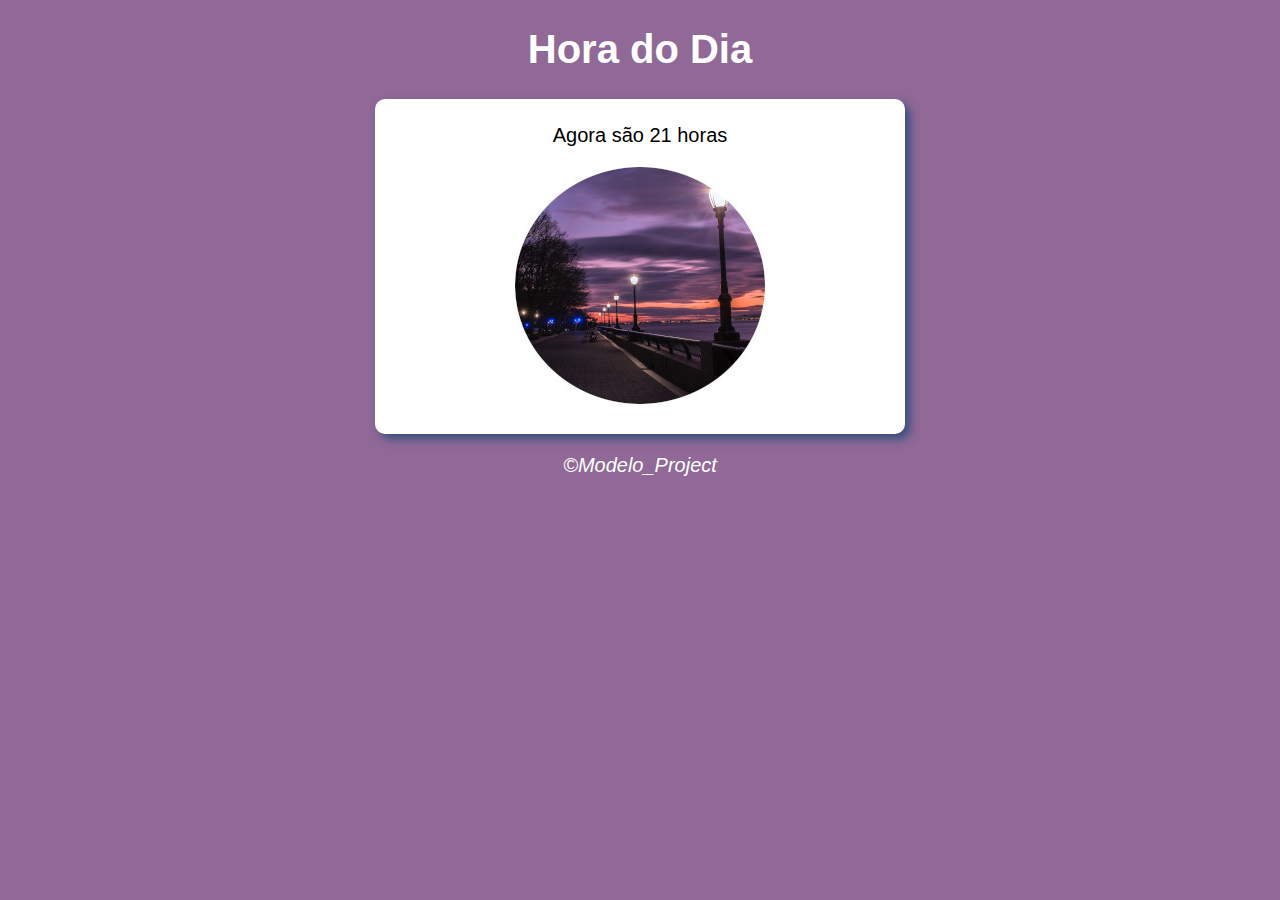
<file: hora-do-dia/index.html>
<!DOCTYPE html>
<html lang="pt-br">
<head>
    <meta charset="UTF-8">
    <meta http-equiv="X-UA-Compatible" content="IE=edge">
    <meta name="viewport" content="width=device-width, initial-scale=1.0">
    <link rel="shortcut icon" href="images/favicon.ico" type="image/x-icon">
    <title>Hora do Dia</title>
    <link rel="stylesheet" href="css/estilo.css">
</head>
<body>

    <header>
        <h1>Hora do Dia</h1>
    </header>
        
    <section>
        <div id="msg">            
        </div>
        
        <div>
            <img id="img" src="images/day/manha-250.jpg" alt="">
        </div>
    </section>

    <footer>
        <p>&copy;Modelo_Project</p>
    </footer>
    <script src="js/script.js"></script>
</body>
</html>
</file>
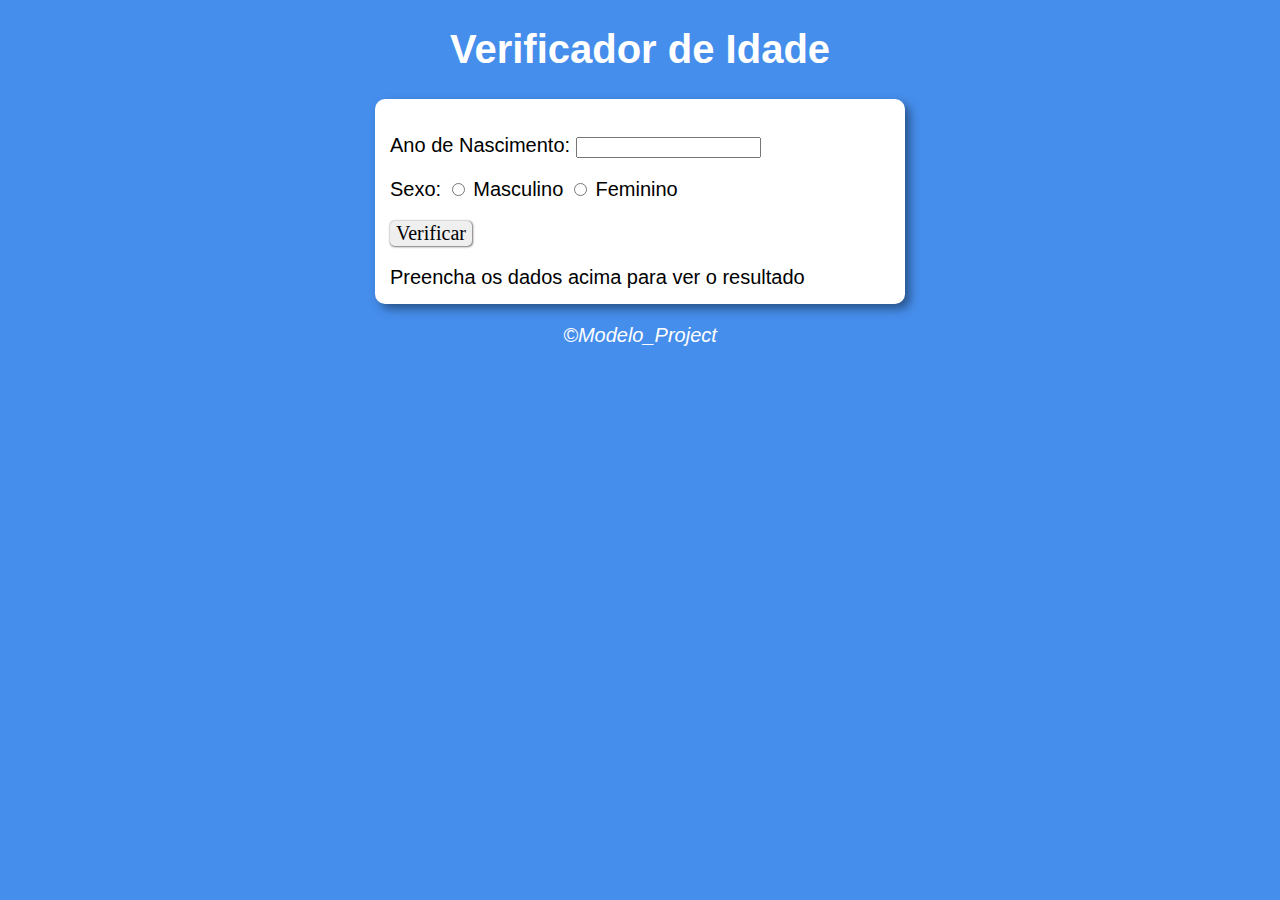
<file: qual-a-sua-idade/index.html>
<!DOCTYPE html>
<html lang="pt-br">
<head>
    <meta charset="UTF-8">
    <meta http-equiv="X-UA-Compatible" content="IE=edge">
    <meta name="viewport" content="width=device-width, initial-scale=1.0">
    <link rel="shortcut icon" href="images/favicon.ico" type="image/x-icon">
    <title>Verificador de Idade</title>
    <link rel="stylesheet" href="css/estilo.css"> 
</head>
<body>

    <header>
        <h1>Verificador de Idade</h1>
    </header>
        
    <section>
        <div>
            <p>Ano de Nascimento:
                <input id="txtAno" name="txtAno" type="number">
            </p>
            <p>Sexo:
                <input type="radio" name="radsex" id="masc">
                <label for="masc">Masculino</label>
                <input type="radio" name="radsex" id="fem">
                <label for="fem">Feminino</label>
            </p>
            <p>
                <input id="btnVerificar" class="btn" type="button" value="Verificar">
            </p>
        </div>
        <div id="resultado">
            Preencha os dados acima para ver o resultado
        </div>
    </section>

    <footer>
        <p>&copy;Modelo_Project</p>
    </footer>
    <script src="js/script.js"></script>
</body>
</html>
</file>
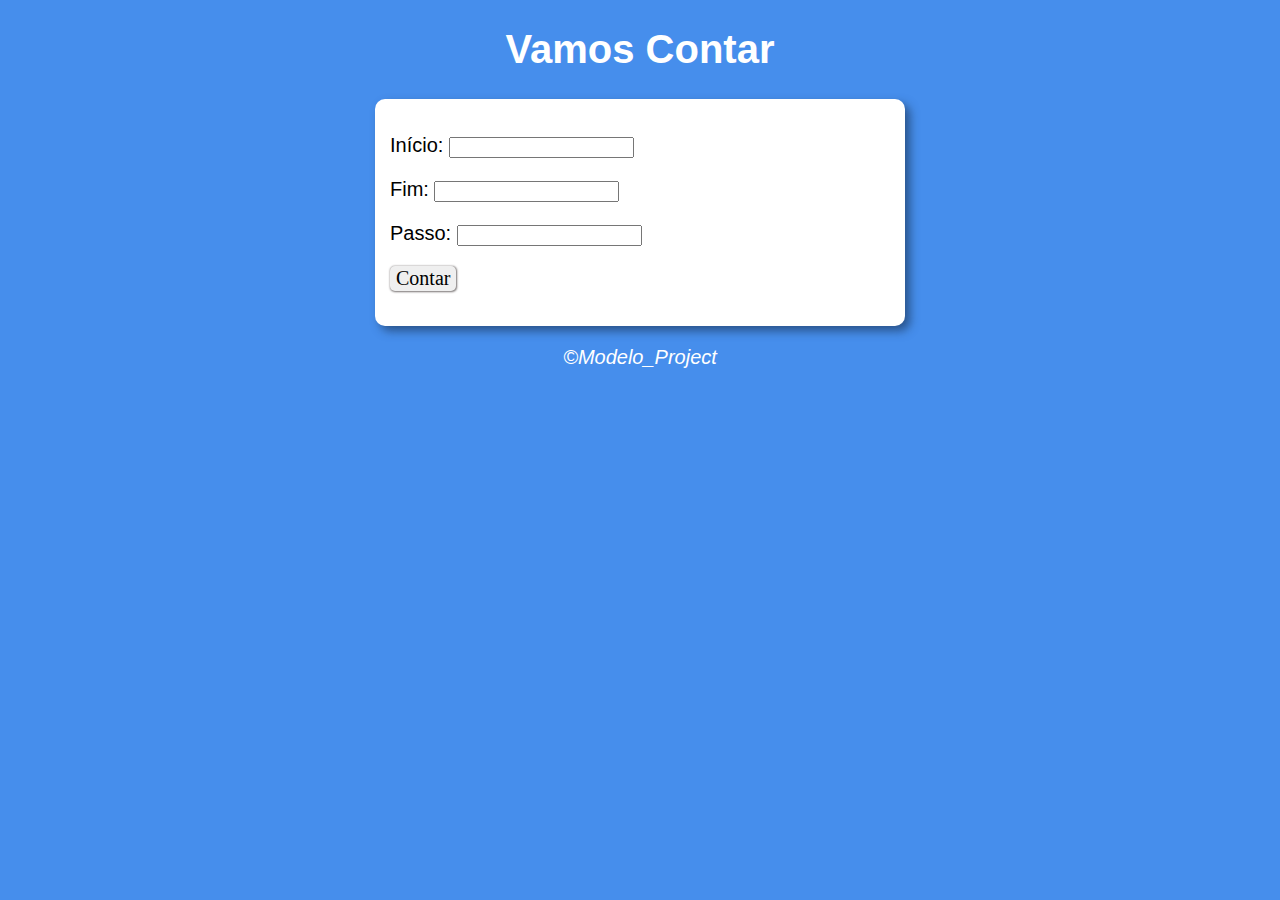
<file: super-contador/index.html>
<!DOCTYPE html>
<html lang="pt-br">
<head>
    <meta charset="UTF-8">
    <meta http-equiv="X-UA-Compatible" content="IE=edge">
    <meta name="viewport" content="width=device-width, initial-scale=1.0">
    <link rel="shortcut icon" href="images/favicon.ico" type="image/x-icon">
    <link rel="stylesheet" href="css/estilo.css">
    <title>Super Contador</title>
</head>
<body>

    <header>
        <h1>Vamos Contar</h1>
    </header>
        
    <section id="dados">
        <div>
            <p>Início: <input type="number" name="Inicio" id="txti"></p>
            <p>Fim:    <input type="number" name="Fim" id="txtf"></p>
            <p>Passo:  <input type="number" name="Passo" id="txtp"></p>
            <p><input class="btn" id="btnContar" type="button" value="Contar"></p>
        </div>
        <div id="resultado">
        </div>

    </section>

    <footer>
        <p>&copy;Modelo_Project</p>
    </footer>
    <script src="js/script.js"></script>
</body>
</html>
</file>
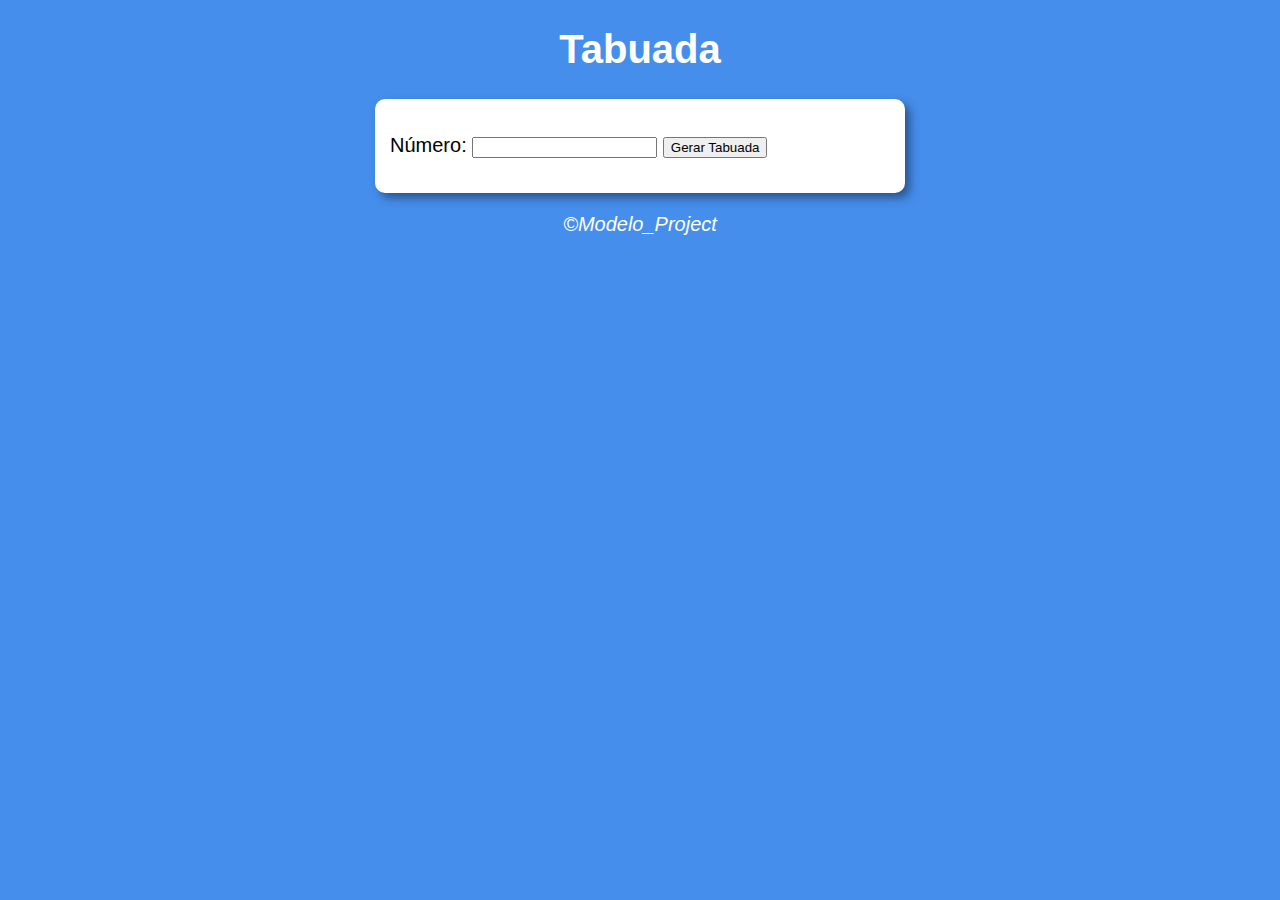
<file: Tabuada/index.html>
<!DOCTYPE html>
<html lang="pt-br">
<head>
    <meta charset="UTF-8">
    <meta http-equiv="X-UA-Compatible" content="IE=edge">
    <meta name="viewport" content="width=device-width, initial-scale=1.0">
    <link rel="shortcut icon" href="images/favicon.ico" type="image/x-icon">
    <link rel="stylesheet" href="css/estilo.css">
    <title>Tabuada</title>
</head>
<body>

    <header>
        <h1>Tabuada</h1>
    </header>
        
    <section>
        <div>
            <p>
                Número: 
                <input id="txtNumero" name="txtNumero" type="number" >
                <input id="btnGerarTabuada" type="button" value="Gerar Tabuada">
            </p>            
        </div>
        <div id="resultado" class="centro">
        </div>
    </section>

    <footer>
        <p>&copy;Modelo_Project</p>
    </footer>
    <script src="js/script.js"></script>
</body>
</html>
</file>
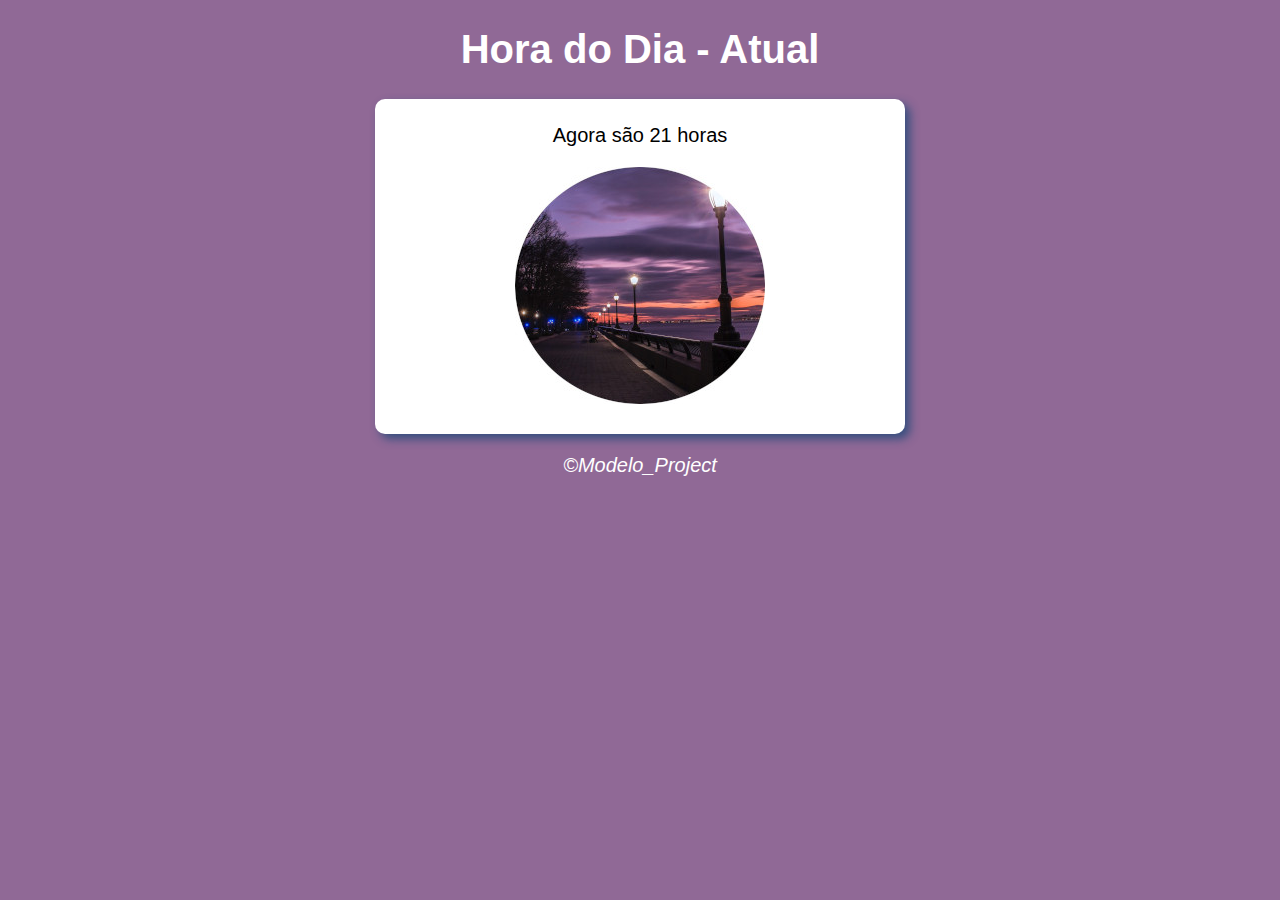
<file: hora-do-dia/modelo.html>
<!DOCTYPE html>
<html lang="pt-br">
<head>
    <meta charset="UTF-8">
    <meta http-equiv="X-UA-Compatible" content="IE=edge">
    <meta name="viewport" content="width=device-width, initial-scale=1.0">
    <link rel="shortcut icon" href="imges/favicon.ico" type="image/x-icon">
    <title>Hora do Dia</title>
    <link rel="stylesheet" href="css/estilo.css">
</head>
<body>

    <header>
        <h1>Hora do Dia - Atual</h1>
    </header>
        
    <section>
        <div id="msg">            
        </div>
        <div>
            <img id="img" src="images/day/manha-250.jpg" alt="">
        </div>
    </section>

    <footer>
        <p>&copy;Modelo_Project</p>
    </footer>
    <script src="js/script.js"></script>
</body>
</html>
</file>
<file: hora-do-dia/css/estilo.css>
body {
    background-color:rgb(70,142,236);
    /*background-color:#945e5e;*/
    font: normal 15pt Arial;
}
header {
    color: white;
    text-align: center;
}

section {
    background-color: white;
    border-radius:10px;
    padding: 15px;
    width: 500px;
    margin: auto;
    box-shadow: 5px 5px 10px rgba(37, 74, 122, 0.844);
}

div{
    text-align: center;
    padding:10px;
}

footer {
    color: white;
    text-align: center;
    font-style: italic;
}
</file>
<file: qual-a-sua-idade/css/estilo.css>
body {
    background-color:rgb(70,142,236);
    font: normal 15pt Arial;
}
header {
    color: white;
    text-align: center;
}

section {
    background-color: white;
    border-radius:10px;
    padding: 15px;
    width: 500px;
    margin: auto;
    box-shadow: 5px 5px 10px rgba(37, 74, 122, 0.844);
}

footer {
    color: white;
    text-align: center;
    font-style: italic;
}

.btn {
    font:normal 1.1em normal sans-serif;
    border-style: none;
    border-radius: 5px;
    height: 25px;
    box-shadow: 0.5px 0.9px 2.1px rgb(120, 115, 115);
    cursor: pointer;
}
div
input.btn{
    height: 25px;
    font-size: 1em;
}

.btn[type="button"]:hover {
    scale: 1.1;
}
</file>
<file: super-contador/css/estilo.css>
body {
    background-color:rgb(70,142,236);
    /*background-color:#945e5e;*/
    font: normal 15pt Arial;
}
header {
    color: white;
    text-align: center;
}

section {
    background-color: white;
    border-radius:10px;
    padding: 15px;
    width: 500px;
    margin: auto;
    box-shadow: 5px 5px 10px rgba(37, 74, 122, 0.844);
}

div{
    text-align: justify;
}
.control-back{
    text-align: center;
    padding:10px;
}

footer {
    color: white;
    text-align: center;
    font-style: italic;
}

.btn {
    font:normal 1.1em normal sans-serif;
    border-style: none;
    border-radius: 5px;
    height: 25px;
    box-shadow: 0.5px 0.9px 2.1px rgb(120, 115, 115);
    cursor: pointer;
}
div
input.btn{
    height: 25px;
    font-size: 1em;
}

.btn[type="button"]:hover {
    scale: 1.1;
}
</file>
<file: Tabuada/css/estilo.css>
body {
    background-color:rgb(70,142,236);
    /*background-color:#945e5e;*/
    font: normal 15pt Arial;
}
header {
    color: white;
    text-align: center;
}

section {
    background-color: white;
    border-radius:10px;
    padding: 15px;
    width: 500px;
    margin: auto;
    box-shadow: 5px 5px 10px rgba(37, 74, 122, 0.844);
}

div{
    text-align: justify;
}

footer {
    color: white;
    text-align: center;
    font-style: italic;
}
.control-back{
    text-align: center;
    padding:10px;
}

.centro{
    text-align: center;
}

.btn {
    font:normal 1.1em normal sans-serif;
    border-style: none;
    border-radius: 5px;
    height: 25px;
    box-shadow: 0.5px 0.9px 2.1px rgb(120, 115, 115);
    cursor: pointer;
}
div
input.btn{
    height: 25px;
    font-size: 1em;
}

.btn[type="button"]:hover {
    scale: 1.1;
}
</file>
